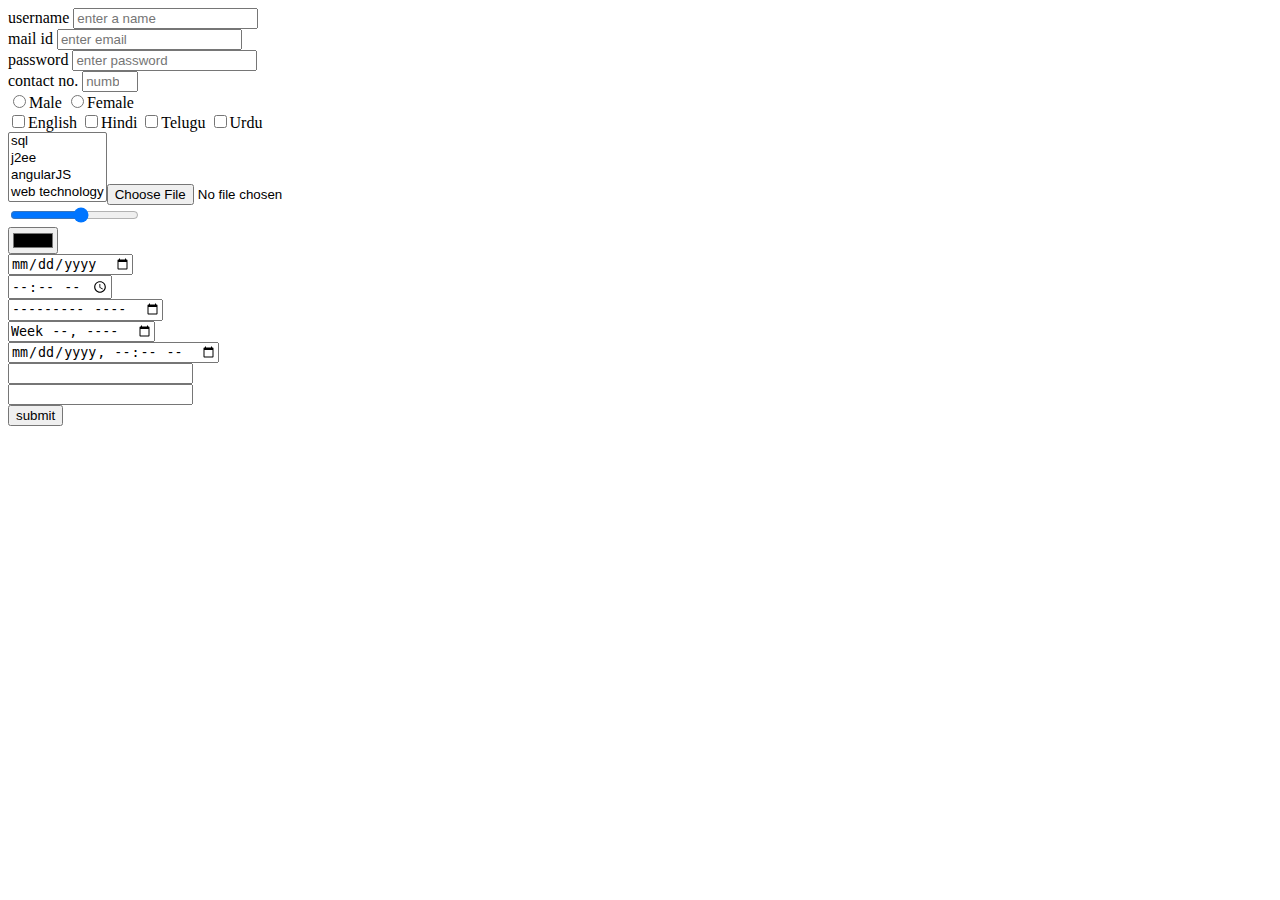
<file: createform.html>
<!DOCTYPE html>
<html>
<head>

</head>
<body>
    <form action="#" method="GET">
       <label for="name">username</label>
       <input type="text" name="username" id="name" placeholder="enter a name" minlength="5" required/><br>
	    <label for="email">mail id</label>
       <input type="email" name="mail id" id="email" placeholder="enter email" required/><br>
	    <label for="password">password</label>
       <input type="password" name="password" id="password" placeholder="enter password"/><br>
	    <label for="number">contact no.</label>
       <input type="number" name="contact no." id="number" placeholder="number" min="1" max="10" step="2"/><br/>
	   <input type="radio" name="gender" id="" value="Male"/>Male
	   <input type="radio" name="gender" id="" value="Female"/>Female <br/>
	   <input type="checkbox" name="lang" id="" value="English">English
	   <input type="checkbox" name="lang" id="" value="Hindi">Hindi
	   <input type="checkbox" name="lang" id="" value="Telugu">Telugu
	   <input type="checkbox" name="lang" id="" value="Urdu">Urdu <br/>
	   <select name="" id="" multiple
	           <option value="java">java</option>
			   <option value="sql">sql</option>
			   <option value="j2ee">j2ee</option>
			   <option value="angularJS">angularJS</option>
			   <option value="web technology">web technology</option><br/>
		<textarea name="" id="" cols="10" rows="5"/></textarea><br/>
        <input type="file" name="" id="" /><br/>
        <input type="range" name="" id="" min="10" max="100" step="10"/><br/>
        <input type="color" name="" id=""/><br/>
        <input type="date" name="" id=""/><br/>
		<input type="time" name="" id=""/><br/>
        <input type="month" name="" id=""/><br/>
        <input type="week" name="" id=""/><br/>
        <input type="datetime-local" name="" id=""/><br/>
        <input type="url" name="" id="" required/><br/>
        <input type="tel" name="" id=""/><br/>
       <input type="submit" value="submit" />
    </form>
</body>
</html>
</file>
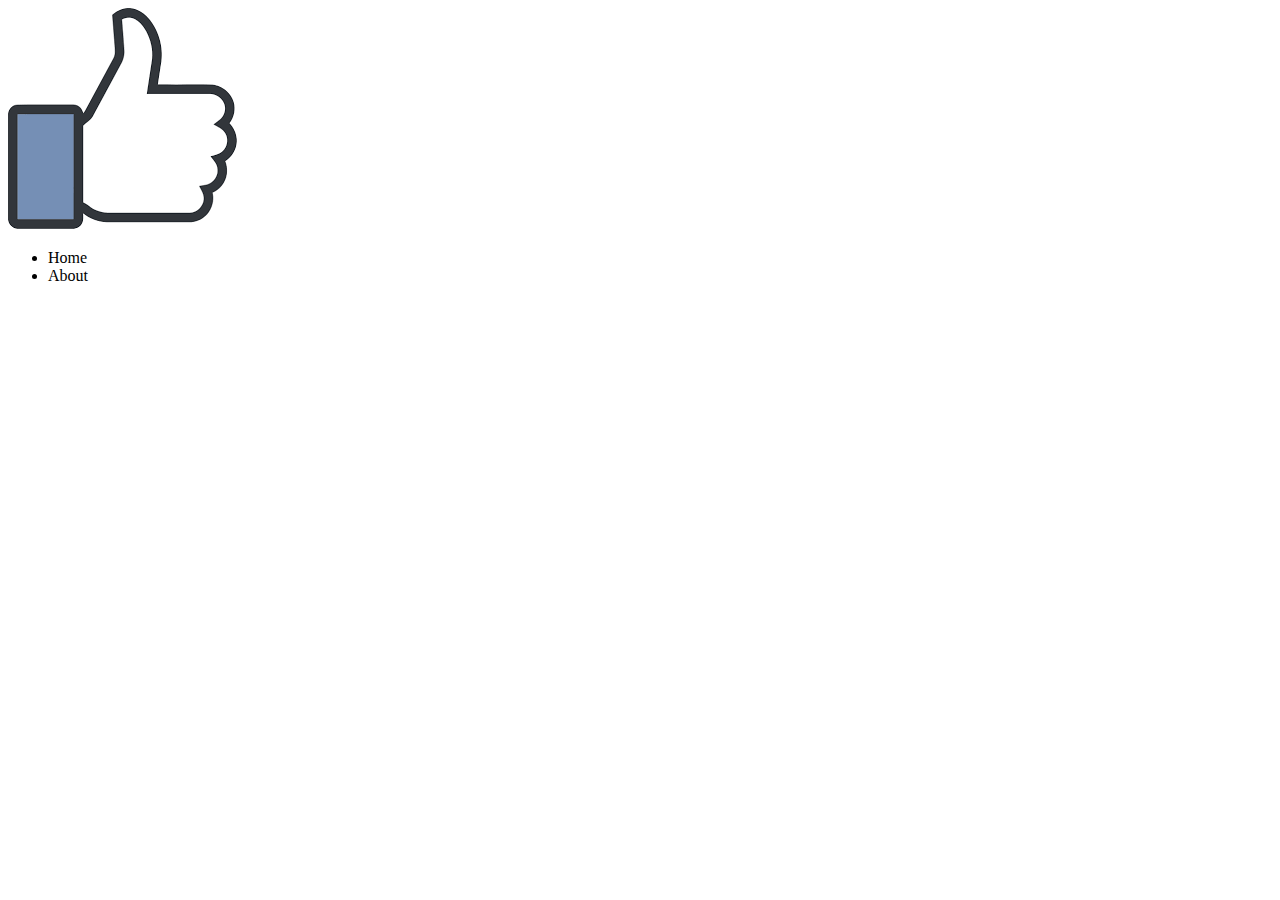
<file: fbhomepage.html>
<!DOCTYPE html>
<head>

</head>
<body>
    <a href="www.google.com"><img src="download.png"></a>
    <div class="menu">
        <nav>
            <ul>
                <li>Home</li>
                <li>About</li>
            </ul>
        </nav>
    </div>
</body>
</file>
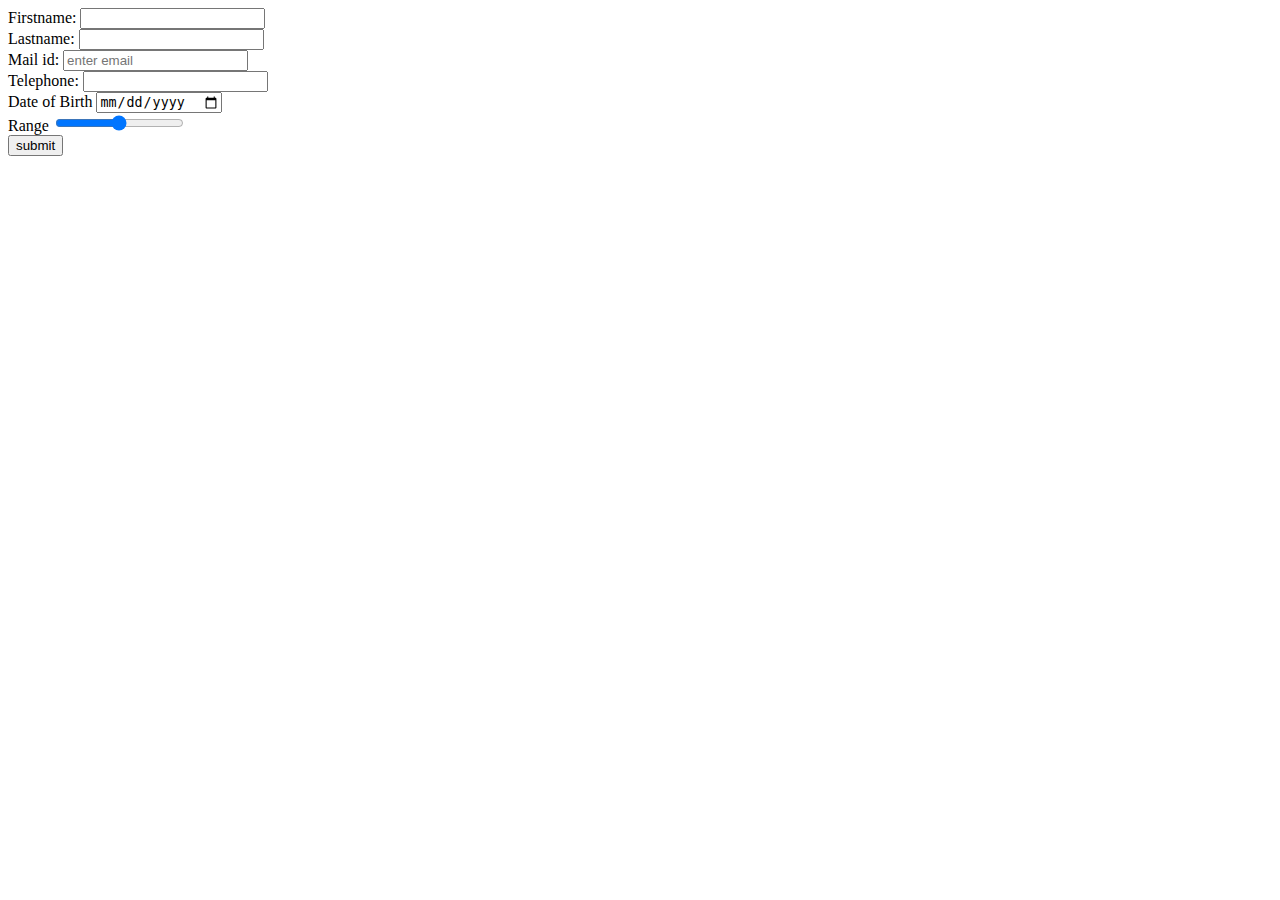
<file: myform.html>
<!DOCTYPE html>
<html>
    <head>

    </head>
    <body>
        <label for="name">Firstname:</label>
           <input type="text" name="" id="name" minlength="7" required /><br/>
		   <label for="name">Lastname:</label>
           <input type="text" name="" id="name" required /><br/>
		   <label for="email">Mail id:</label>
           <input type="email" name="" id="email" placeholder="enter email" required /><br/>
		   <label for="number">Telephone:</label>
           <input type="number" name="" id="number" minlength="0" maxlength="10"/><br/>
		   <label for="date">Date of Birth</label>
           <input type="date" name="" id="date" /><br/>
           <label for="range">Range</label>
           <input type="range" name="" id="" /><br/>
		   <input type="submit" value="submit"/>

        </form>
    </body>
</html>
</file>
